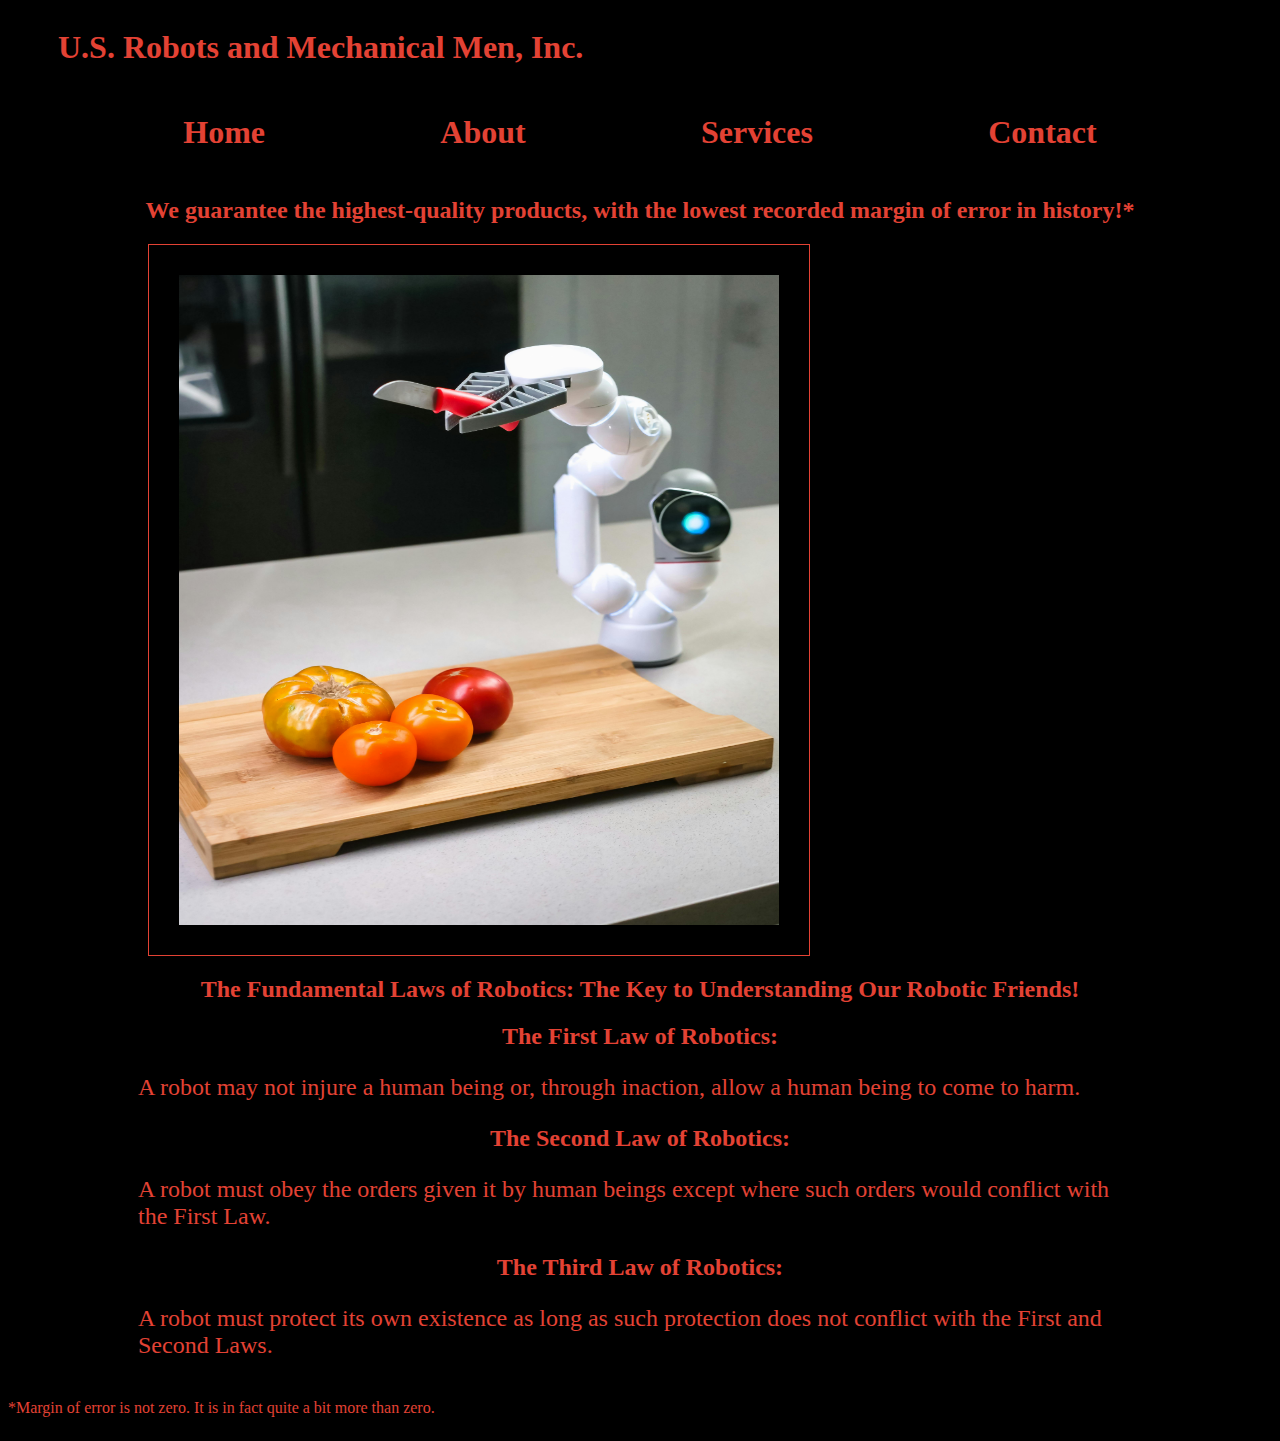
<file: index.html>
<!DOCTYPE html>
<html lang="en">
<head>
    <meta charset="UTF-8">
    <meta name="viewport" content="width=device-width, initial-scale=1.0">
    <link rel="stylesheet" href="index.css">
    <title>Home</title>
</head>
<body>
    <header>
        <h1>U.S. Robots and Mechanical Men, Inc.</h1>
    </header>

    <nav>
        <ul class="navbar-list">
            <li><a href="index.html">Home</a></li>
            <li><a href="about.html">About</a></li>
            <li><a href="services.html">Services</a></li>
            <li><a href="contact.html">Contact</a></li>
        </ul>
    </nav>

    <main class="main-content">

        <h2>We guarantee the highest-quality products, with the lowest recorded margin of error in history!*</h2>

        <img src="images/pexels-kindelmedia-9028913.jpg" alt="A sleek white robotic arm sits by itself on a clean, beige-topped kitchen island, holding a small red-handled paring knife over a wooden cutting board that holds an assortment of fresh tomatoes.">

        <h2>The Fundamental Laws of Robotics: The Key to Understanding Our Robotic Friends!</h2>
        <h2>The First Law of Robotics:</h2>
        <p>A robot may not injure a human being or, through inaction, allow a human being to come to harm.</p>

        <h2>The Second Law of Robotics:</h2>
        <p>A robot must obey the orders given it by human beings except where such orders would conflict with the First Law.</p>

        <h2>The Third Law of Robotics:</h2>
        <p>A robot must protect its own existence as long as such protection does not conflict with the First and Second Laws.</p>
    </main>
    <footer>
        <p>*Margin of error is not zero.  It is in fact quite a bit more than zero.</p>
    </footer>
</body>
</html>
</file>
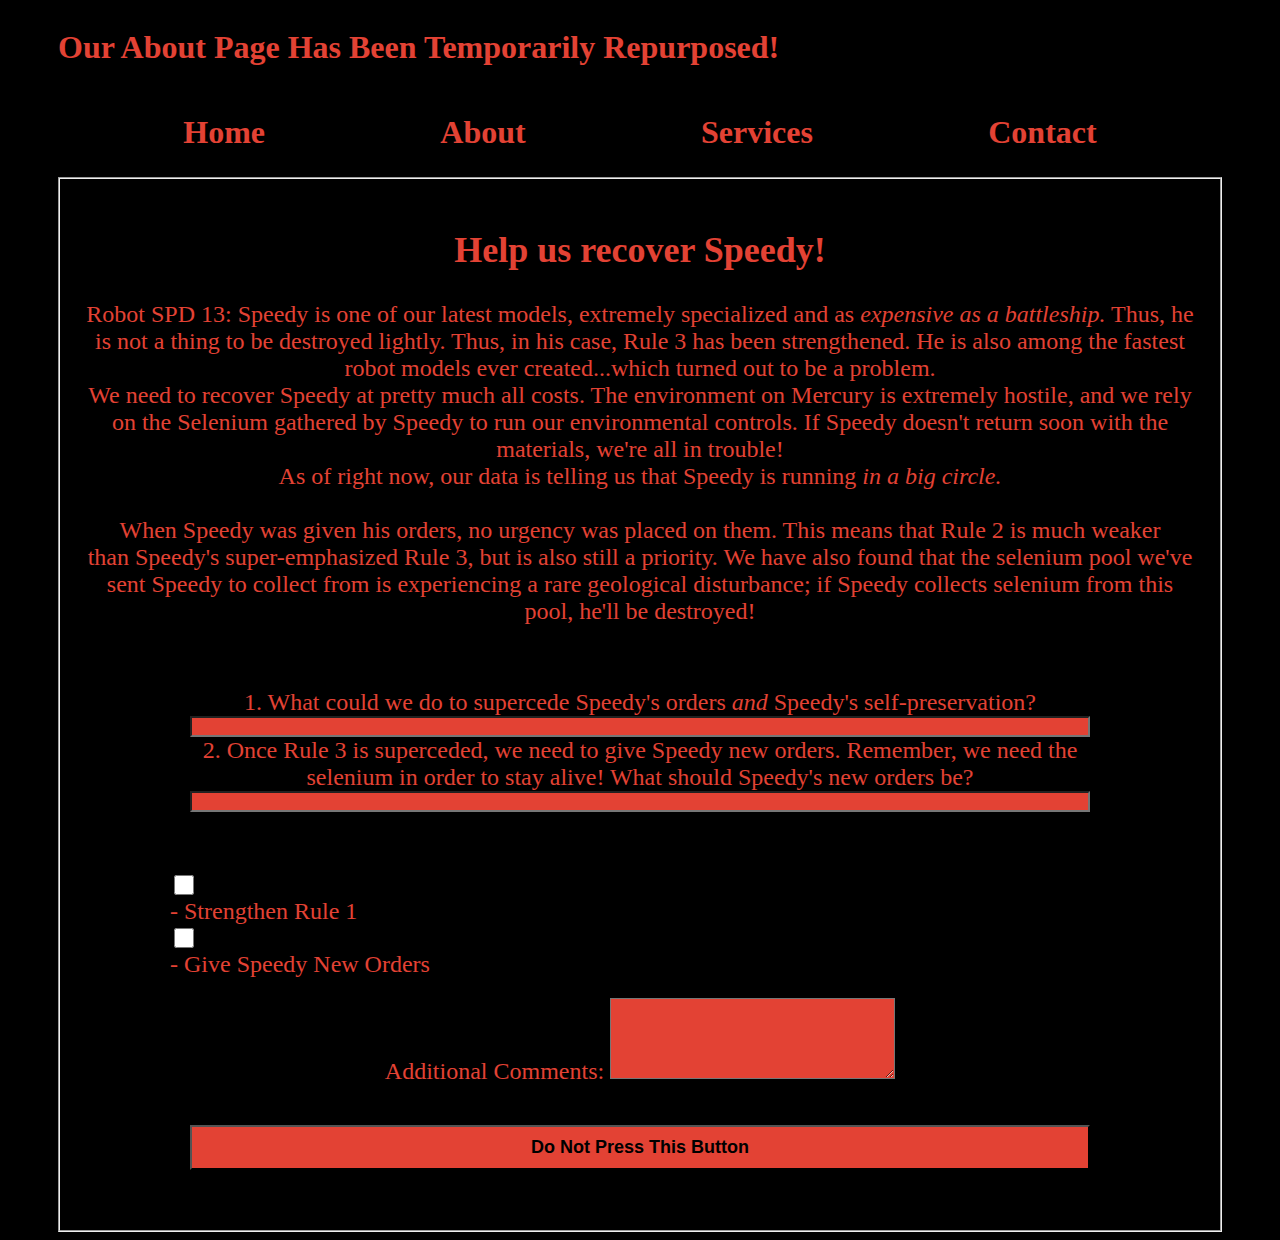
<file: about.html>
<!DOCTYPE html>
<html lang="en">
<head>
    <meta charset="UTF-8">
    <meta name="viewport" content="width=device-width, initial-scale=1.0">
    <link rel="stylesheet" href="about.css">
    <title>About</title>
</head>
<body>
    <header>
        <h1>Our About Page Has Been Temporarily Repurposed!</h1>
    </header>
    <nav>
        <ul class="navbar-list">
            <li><a href="index.html">Home</a></li>
            <li><a href="about.html">About</a></li>
            <li><a href="services.html">Services</a></li>
            <li><a href="contact.html">Contact</a></li>
        </ul>
    </nav>

    <fieldset>
        <h2>Help us recover Speedy!</h2>
        <p>Robot SPD 13:

            Speedy is one of our latest models, extremely specialized and as <em>expensive as a battleship.</em>
            Thus, he is not a thing to be destroyed lightly.  Thus, in his case, Rule 3 has been strengthened.
            He is also among the fastest robot models ever created...which turned out to be a problem. <br>

            We need to recover Speedy at pretty much all costs.  The environment on Mercury is extremely hostile,
            and we rely on the Selenium gathered by Speedy to run our environmental controls.
            If Speedy doesn't return soon with the materials, we're all in trouble! <br>

            As of right now, our data is telling us that Speedy is running <em>in a big circle.</em> <br> <br>

            When Speedy was given his orders, no urgency was placed on them.  This means that Rule 2 is much weaker <br>
            than Speedy's super-emphasized Rule 3, but is also still a priority.  We have also found that the selenium pool
            we've sent Speedy to collect from is experiencing a rare geological disturbance; if Speedy collects selenium
            from this pool, he'll be destroyed!
        </p>


        <div>
            <label for="rule1">1. What could we do to supercede Speedy's orders <em>and</em> Speedy's self-preservation?</label>
            <input type="text" id="fundamental-rule-1" name="rule-1">

            <label for="rule2">2. Once Rule 3 is superceded, we need to give Speedy new orders.  Remember, we need the selenium in order to stay alive!  What should Speedy's new orders be?</label>
            <input type="text" id="fundamental-rule-2" name="rule-2">
        </div>

        <div class="checkbox-div">
            <input type="checkbox" id="strengthen-1" name="" />
            <label for="">- Strengthen Rule 1</label>

            <input type="checkbox" id="strengthen-2" name="" />
            <label for="">- Give Speedy New Orders</label>
        </div>

        <label for="">Additional Comments:</label>

        <textarea id="" name="" rows="5" cols="33">
        </textarea>

        <div>
            <button class="" type="button">Do Not Press This Button</button>
        </div>
    </fieldset>
</body>
</html>
</file>
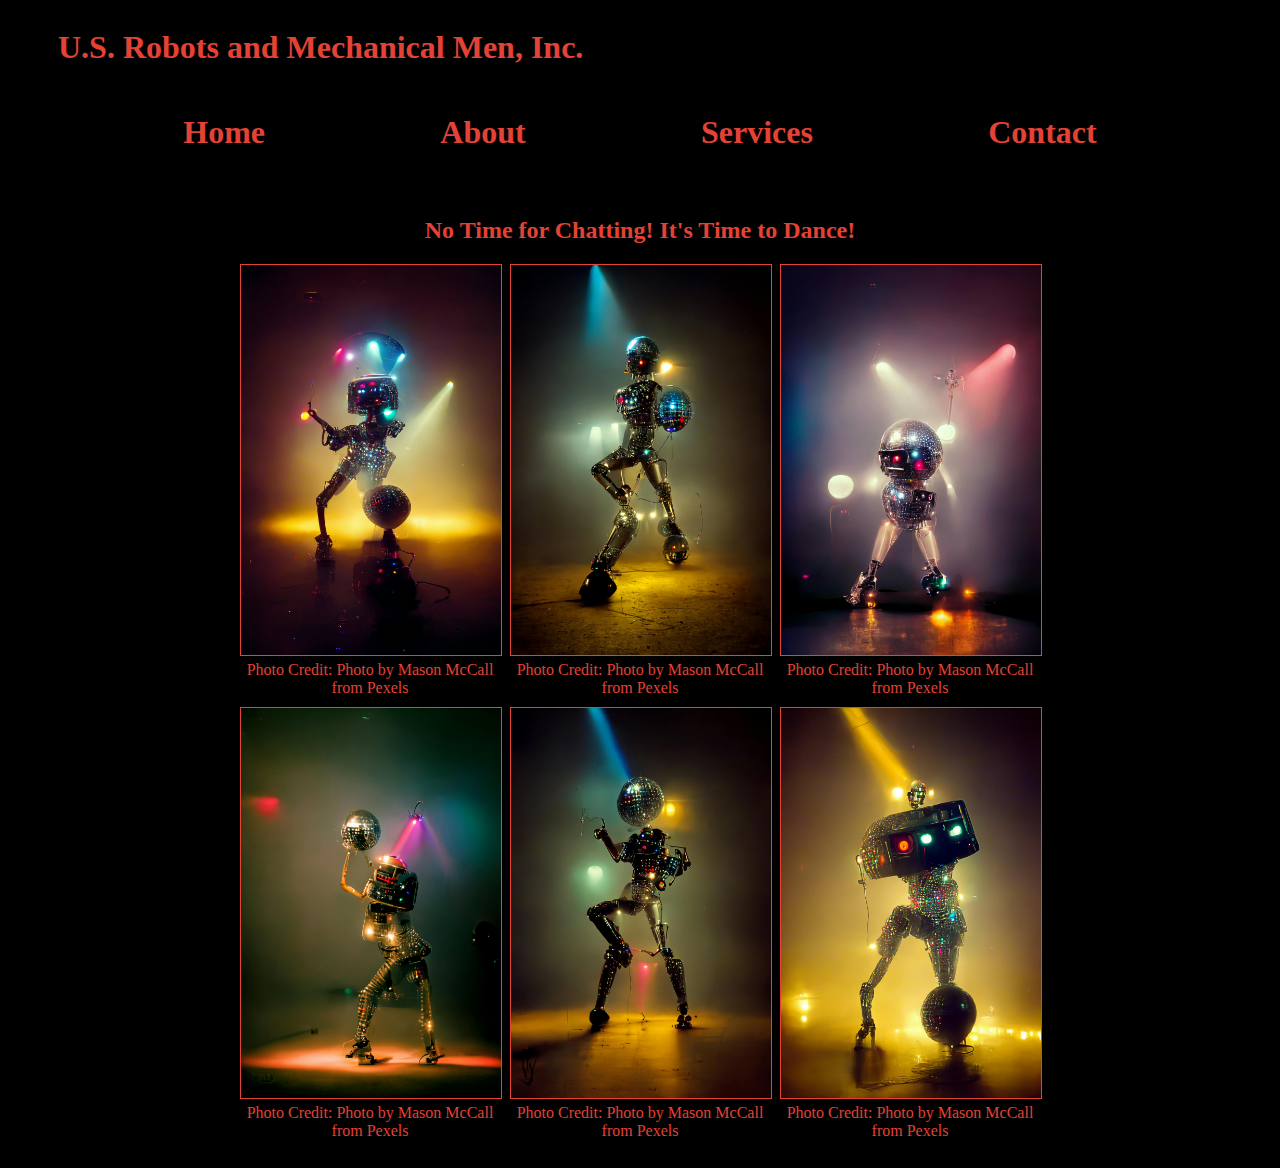
<file: contact.html>
<!DOCTYPE html>
<html lang="en">
<head>
    <meta charset="UTF-8">
    <meta name="viewport" content="width=device-width, initial-scale=1.0">
    <link rel="stylesheet" href="contact.css">
    <title>Contact</title>
</head>
<body>
    <header>
        <h1>U.S. Robots and Mechanical Men, Inc.</h1>
    </header>
    <nav>
        <ul class="navbar-list">
            <li><a href="index.html">Home</a></li>
            <li><a href="about.html">About</a></li>
            <li><a href="services.html">Services</a></li>
            <li><a href="contact.html">Contact</a></li>
        </ul>
    </nav>

    <main class="main-content">
        <h2>No Time for Chatting!  It's Time to Dance!</h2>
        <div class="grid-container">
            <figure>
                <a href="https://www.pexels.com/photo/a-dancing-robot-on-a-stage-12733043/" target="_blank">
                    <img src="images/pexels-masonamccall-12733043.jpg" alt="A dancing robot on a stage">
                </a>
                <figcaption>Photo Credit: Photo by Mason McCall from Pexels</figcaption>
            </figure>

            <figure>
                <a href="https://www.pexels.com/photo/a-robot-on-a-stage-12733044/" target="_blank">
                    <img src="images/pexels-masonamccall-12733044.jpg" alt="A sparkly dancing disco robot on a stage">
                </a>
                <figcaption>Photo Credit: Photo by Mason McCall from Pexels</figcaption>
            </figure>

            <figure>
                <a href="https://www.pexels.com/photo/a-dancing-robot-on-a-stage-12733042/" target="_blank">
                    <img src="images/pexels-masonamccall-12733042.jpg" alt="A fabulous dancing robot with a disco ball for a head, dancing on a stage">
                </a>
                <figcaption>Photo Credit: Photo by Mason McCall from Pexels</figcaption>
            </figure>

            <figure>
                <a href="https://www.pexels.com/photo/a-robot-with-a-disco-ball-on-a-stage-12733048/" target="_blank">
                    <img src="images/pexels-masonamccall-12733048.jpg" alt="A disco robot dancing on a stage, holding a disco ball over her head.">
                </a>
                <figcaption>Photo Credit: Photo by Mason McCall from Pexels</figcaption>
            </figure>

            <figure>
                <a href="https://www.pexels.com/photo/a-robot-with-a-disco-ball-12733046/" target="_blank">
                    <img src="images/pexels-masonamccall-12733046.jpg" alt="A funky disco robot dancing on a stage, balancing a disco ball on his head.">
                </a>
                <figcaption>Photo Credit: Photo by Mason McCall from Pexels</figcaption>
            </figure>

            <figure>
                <a href="https://www.pexels.com/photo/a-robot-on-a-stage-12733049/" target="_blank">
                    <img src="images/pexels-masonamccall-12733049.jpg" alt="Another funky disco robot dancing on a stage, doing something inexplicable with a disco ball under her foot.">
                </a>
                <figcaption>Photo Credit: Photo by Mason McCall from Pexels</figcaption>
            </figure>
        </div>
    </main>
</body>
</html>
</file>
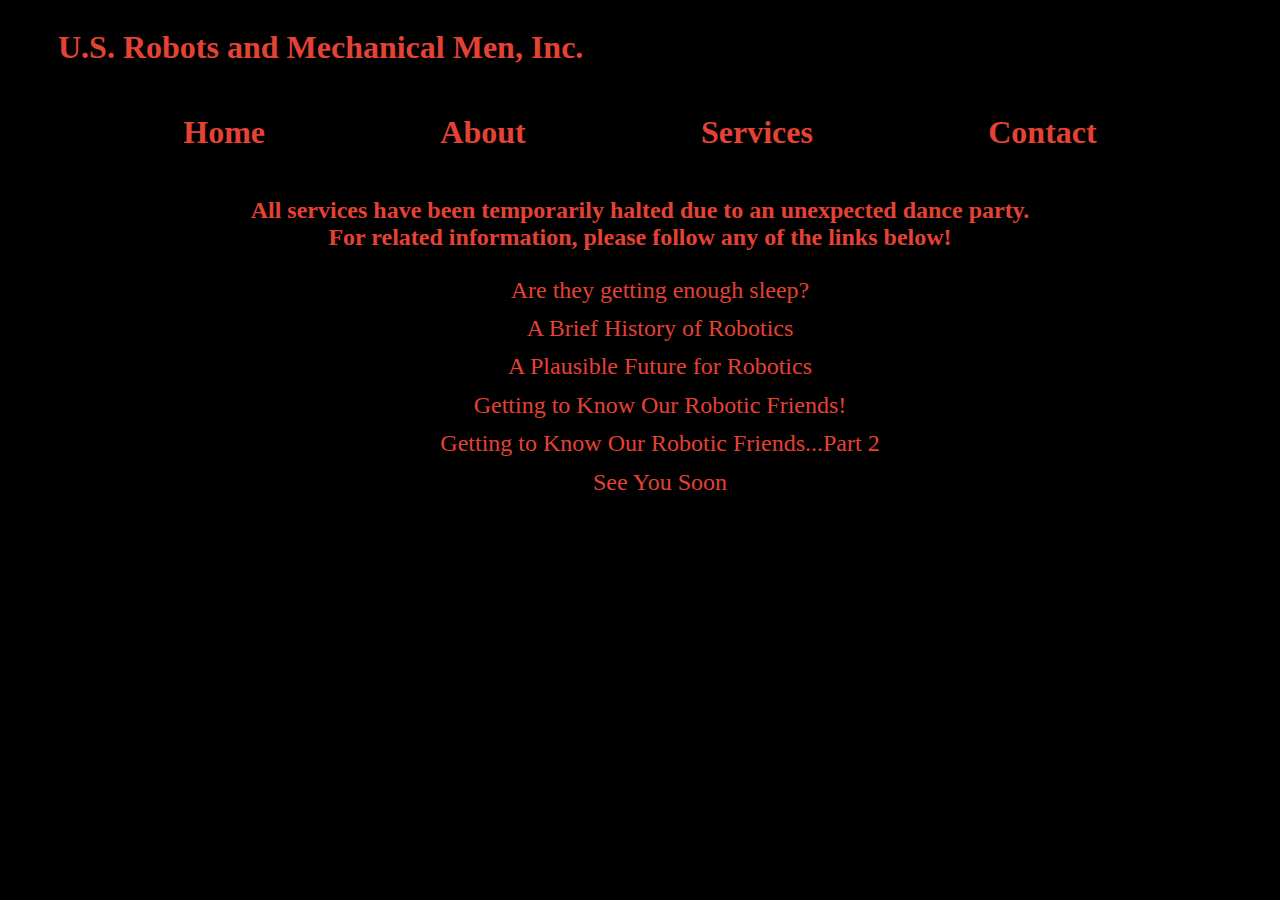
<file: services.html>
<!DOCTYPE html>
<html lang="en">
<head>
    <meta charset="UTF-8">
    <meta name="viewport" content="width=device-width, initial-scale=1.0">
    <link rel="stylesheet" href="services.css">
    <title>Services</title>
</head>
<body>
    <header>
        <h1>U.S. Robots and Mechanical Men, Inc.</h1>
    </header>

    <nav>
        <ul class="navbar-list">
            <li><a href="index.html">Home</a></li>
            <li><a href="about.html">About</a></li>
            <li><a href="services.html">Services</a></li>
            <li><a href="contact.html">Contact</a></li>
        </ul>
    </nav>

    <main class="main-content">

        <h2>All services have been temporarily halted due to an unexpected dance party. <br>
            For related information, please follow any of the links below!</h2>

        <ul>
            <li><a href="https://en.wikipedia.org/wiki/Do_Androids_Dream_of_Electric_Sheep%3F" target="_blank">Are they getting enough sleep?</a></li>
            <li><a href="https://en.wikipedia.org/wiki/I,_Robot" target="_blank">A Brief History of Robotics</a></li>
            <li><a href="https://en.wikipedia.org/wiki/Klara_and_the_Sun" target="_blank">A Plausible Future for Robotics</a></li>
            <li><a href="https://en.wikipedia.org/wiki/Ex_Machina_(film)" target="_blank">Getting to Know Our Robotic Friends!</a></li>
            <li><a href="https://en.wikipedia.org/wiki/Her_(film)" target="_blank">Getting to Know Our Robotic Friends...Part 2</a></li>
            <li><a href="https://en.wikipedia.org/wiki/Bicentennial_Man_(film)" target="_blank">See You Soon</a></li>
        </ul>
    </main>
</body>
</html>
</file>
<file: index.css>
/* General body styles */

body {
    display: grid;
    background-color: black;
    color: #E34234;
}

/* Header styles */

header {
    margin-left: 50px;
}

/* Nav bar styles */

li {
    display: inline;
    list-style-type: none;
}

.navbar-list {
    display: flex;
    justify-content: space-evenly;
    list-style: none;
    padding: 10px 0;
}

.navbar-list a {
    color: #E34234;
    text-decoration: none;
    font-weight: bold;
    font-size: xx-large;
}

/* Main content styles */

.main-content h1 {
    text-align: center;
}

.main-content h2 {
    text-align: center;
}

.main-content img {
    display: flex;
    border: 1px solid #E34234;
    height: 650px;
    width: 600px;
    padding: 30px;
    margin-left: 140px;
    align-self: center;
}

.main-content p {
    display: flex;
    font-size: x-large;
    margin-left: 130px;
    margin-right: 130px;
}
</file>
<file: about.css>
/* General body styles */

body {
    display: grid;
    background-color: black;
    color: #E34234;
}

/* Header styles */

header {
    margin-left: 50px;
}

/* Nav bar styles */

li {
    display: inline;
    list-style-type: none;
}

.navbar-list {
    display: flex;
    justify-content: space-evenly;
    list-style: none;
    padding: 10px 0;
}

.navbar-list a {
    color: #E34234;
    text-decoration: none;
    font-weight: bold;
    font-size: xx-large;
}

/* Fieldset styles */


fieldset div {
    display: flex;
    flex-direction: column;
    text-align: center;
    margin-left: 70px;
    margin-right: 70px;
    padding: 40px;
}


fieldset {
    text-align: center;
    font-size: x-large;
    padding: 20px;
    margin-left: 50px;
    margin-right: 50px;
}

fieldset button {
    font-size: large;
    font-weight: bold;
    padding: 10px;
    background-color: #E34234;
}

/* Text Input styles */
input[type="text"] {
    background-color: #E34234;
}

/* Checkbox styles */

.checkbox-div {
    display: grid;
    font-size: x-large;
    padding: 20px;
    text-align: left;
}

input[type="checkbox"] {
    width: 20px;
    height: 20px;
    accent-color: coral;
}

/* Textarea styles */

textarea {
    background-color: #E34234;
}
</file>
<file: contact.css>
/* General body styles */

body {
    display: grid;
    grid-template-columns: 6fr;
    grid-template-rows: 2fr;
    background-color: black;
    color: #E34234;
}

/* Header styles */

header {
    margin-left: 50px;
}

/* Nav bar styles */

li {
    display: inline;
    list-style-type: none;
}

.navbar-list {
    display: flex;
    justify-content: space-evenly;
    list-style: none;
    padding: 10px 0;
}

.navbar-list a {
    color: #E34234;
    text-decoration: none;
    font-weight: bold;
    font-size: xx-large;
}

/* Main content styles */

.main-content {
    padding: 20px;
}

.main-content h2 {
    text-align: center;
}

.grid-container {
    display: grid;
    grid-template-columns: repeat(3, 1fr);
    grid-gap: 10px;
    max-width: 800px;
    margin: auto; /* centers the grid */
}

.grid-container figure {
    margin: 0; /* remove the default margin */
}
.grid-container img {
    width: 100%;
    height: auto;
    border: 1px solid #E34234;
    display: block;
}

.grid-container figcaption {
    text-align: center;
    margin-top: 5px;
}
</file>
<file: services.css>
/* General body styles */

body {
    display: grid;
    background-color: black;
    color: #E34234;
}

/* Header styles */

header {
    margin-left: 50px;
}

/* Nav bar styles */

li {
    display: inline;
    list-style-type: none;
}

.navbar-list {
    display: flex;
    justify-content: space-evenly;
    list-style: none;
    padding: 10px 0;
}

.navbar-list a {
    color: #E34234;
    text-decoration: none;
    font-weight: bold;
    font-size: xx-large;
}

/* Main Content styles */

h1 {
    text-align: left;
}

h2 {
    text-align: center;
}

.main-content li {
    display: grid;
    font-size: x-large;
}

.main-content a {
    text-decoration: none;
    color:#E34234;
    line-height: 1.6;
    text-align: center;
}
</file>
